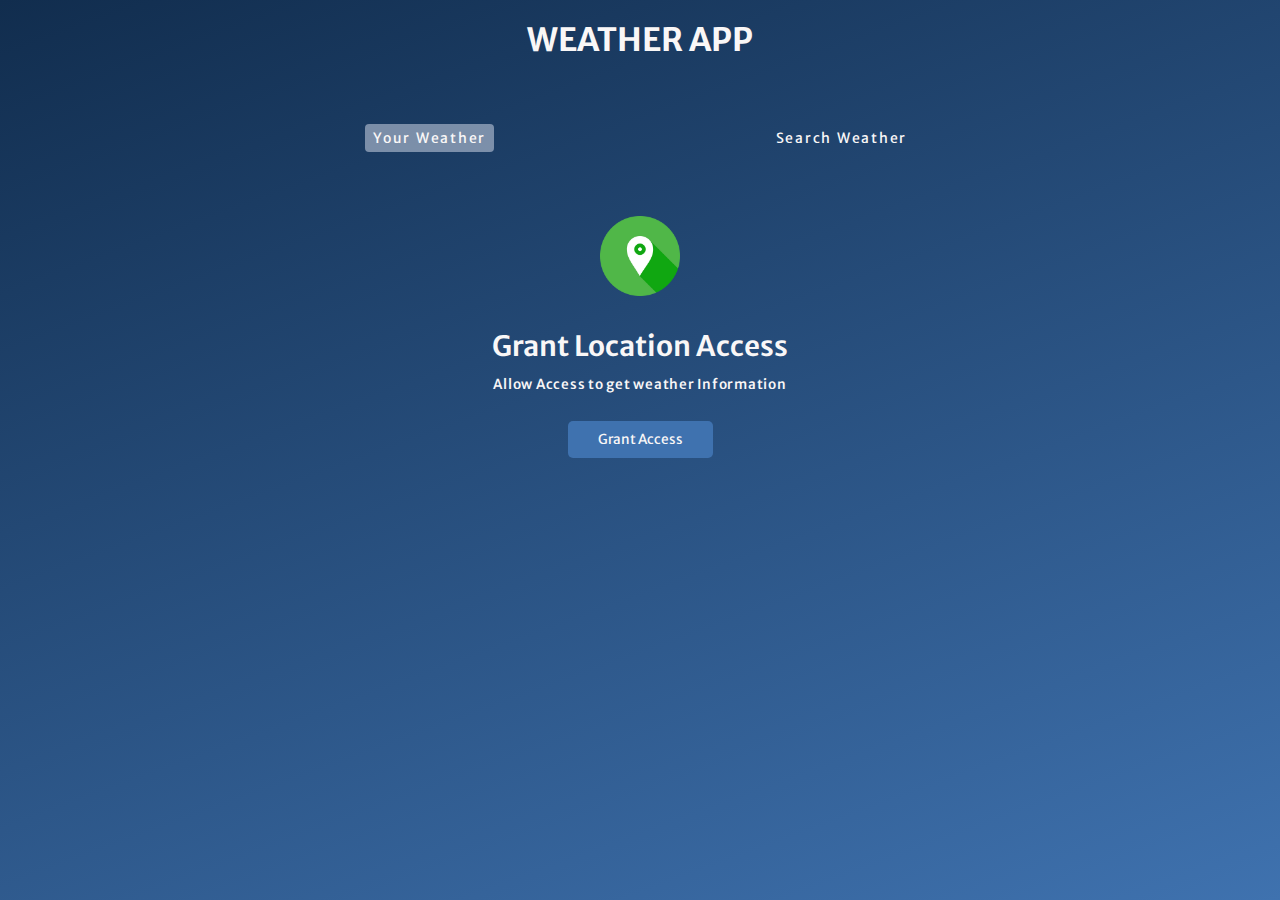
<file: index.html>
<!DOCTYPE html>
<html lang="en">
<head>
    <meta charset="UTF-8">
    <meta name="viewport" content="width=device-width, initial-scale=1.0">
    <title>Weather Info</title>
    <link rel="preconnect" href="https://fonts.googleapis.com" />
    <link rel="preconnect" href="https://fonts.gstatic.com" crossorigin />
    <link href="https://fonts.googleapis.com/css2?family=Merriweather+Sans:wght@300;400;500;600;700&display=swap"rel="stylesheet" />
    <link rel="stylesheet" href="styles.css">
</head>
<body>

    <div class="wrapper">

        <h1>Weather APP</h1>

        <div class="tab-container">
            <p class="tab" data-userWeather>Your Weather</p>
            <p class="tab" data-searchWeather>Search Weather</p>
        </div>

        <div class="weather-container">

            <!-- Grant Location Access -->
            <div class=" sub-container  grant-location-container">
                <img src="./assets/location.png" width="80" height="80" loading="lazy">
                <p>Grant Location Access</p>
                <p>Allow Access to get weather Information</p>
                <button class="btn" data-grantAccess  >Grant Access</button>
            </div>

            <!-- Search form -->
            <form class="form-container" data-searchForm>
                <input placeholder="Search for City.." data-searchInput>
                <button class="btn" type="submit" >
                    <img src="./assets/search.png" width="20" height="20" loading="lazy">
                </button>
            </form>

            <!-- Loading screen Container-->
            <div class=" sub-container loading-container">
                <img src="./assets/loading.gif" width="150" height="150" >
                <p>Loading...</p>
            </div>

            <!-- show weather info -->
            <div class=" sub-container user-info-container">

                <!--city name and Flag-->
                <div class="name">
                    <!-- can't add data directky becoz it is dynamic depending upon input-->
                    <p data-cityName></p>
                    <img data-countryIcon>

                </div>

                <!-- weather descriptuion-->
                <p data-weatherDesc></p>
                <!--weather Icon-->
                <img data-weatherIcon>
                <!--temperature-->
                <p data-temp></p>

                <!--3 cards - parameters-->
                <div class="parameter-container">

                    <!--card 1-->
                    <div class="parameter">
                        <img src="./assets/wind.png" >
                        <p>windspeed</p>
                        <p data-windspeed></p>
                    </div>

                    <!--card 2-->
                    <div class="parameter">
                        <img src="./assets/humidity.png" >
                        <p>humidity</p>
                        <p data-humidity></p>
                    </div>

                    <!--card 3-->
                    <div class="parameter">
                        <img src="./assets/cloud.png" >
                        <p>Clouds</p>
                        <p data-cloudiness></p>
                    </div>

                </div>

            </div>

        </div>

    </div>

    <script src="index.js"></script>
</body>
</html>
</file>
<file: styles.css>
*,*::before,*::after {
    margin: 0;
    padding: 0;
    box-sizing: border-box;
    font-family: 'Merriweather Sans', sans-serif;
}

:root {
    --colorDark1: #112D4E;
    --colorDark2: #3F72AF;
    --colorLight1: #DBE2EF;
    --colorLight2: #F9F7F7;
}

.wrapper{
    width:100vw;
    /* below line giving wierd output so changed to min-height before it was height only */
    min-height: 100vh;
    color: var(--colorLight2);
    background-image: linear-gradient(160deg, #112d4e 0%, #3f72af 100%);
    overflow: hidden;
}

h1 {
    text-align: center;
    text-transform:uppercase;
    padding-top: 20px;
}

.tab-container{
    width:90%;
    max-width: 550px;
    margin: 0 auto;
    margin-top: 4rem;
    display: flex;
    justify-content: space-between;
}

.tab{
    cursor: pointer;
    font-size: 0.875rem;
    letter-spacing: 1.75px;
    padding: 5px 8px;
}

.tab.current-tab {
    background-color:rgba(219, 226, 239, 0.5);
    border-radius: 4px;
}

.weather-container{

    /* margin-block: 4rem; */
    /* niche waale mai aap kite aa */
    margin-top:4rem;
    padding-bottom: 6rem;
    
}

.btn{
    all: unset; 
    /* appearance: none;
    border:none;
    color: white; */
    font-size: 0.85rem;
    text-transform: capitalize;
    border-radius: 5px;
    background-color: var(--colorDark2);
    cursor: pointer;
    padding: 10px 30px;
    margin-bottom: 10px;
}

.sub-container{
    display:flex;
    flex-direction:column;
    align-items: center;
}

.grant-location-container{
    display: none;

}

.grant-location-container.active{
    display: flex;
}

.grant-location-container img{
    margin-bottom: 2rem;
}

.grant-location-container p:first-of-type{
    font-size: 1.75rem;
    font-weight: 600;
}

.grant-location-container p:last-of-type{
    font-size:0.85rem;
    font-weight: 500;
    margin-top: 0.75rem;
    margin-bottom: 1.75rem;
    letter-spacing: 0.75px;
}

.loading-container{
    display: none;
}

.loading-container.active{
    display: flex;
}

.loading-container p{
    text-transform: uppercase;
}

.user-info-container{
    display:none;
}

.user-info-container.active{
    display: flex;
}

.name{
    display: flex;
    align-items: center;
    gap: 0 0.5rem;
    margin-bottom: 1rem;
}

.user-info-container p{
    font-size:1.5rem;
    font-weight:200;
}

.user-info-container img{
    width:90px;
    height:90px;
}

.name p{
    font-size:2rem;
}

.name img{
    width: 30px;
    height:30px;
    object-fit: contain;
} 

.user-info-container p[data-temp] {
    font-size:2.75rem;
    font-weight:700;
}

.parameter-container{
    width:90%;
    display: flex;
    gap: 10px 20px;
    justify-content: center;
    align-items: center;
    margin-top: 2rem;
}

.parameter{
    width:30%;
    max-width:200px;
    background-color: rgba(219, 226, 239, 0.5);;
    border-radius: 5px;
    padding:1rem;
    display: flex;
    flex-direction: column;
    gap:5px 0;
    /* justify-content: space-between; */
    align-items: center; 
}

.parameter img{
    width:50px;
    height:50px;
}

.parameter p:first-of-type{
    font-size: 1.15rem;
    font-weight:600;
    text-transform: uppercase;
}

.parameter p:last-of-type{
    font-size: 1rem;
    font-weight: 200;
}

.form-container{
    display: none;
    width:90%;
    max-width:550px;
    margin:0 auto;
    justify-content: center;
    align-items: center;
    gap: 0 10px; 
    margin-bottom: 3rem;
}

.form-container.active {
    display:flex;
}

.form-container input{
    all:unset;
    width: calc(100% - 80px);
    height:40px;
    padding: 0 20px;
    background-color:rgba(219, 226, 239, 0.5);
    border-radius: 10px;
}

.form-container input::placeholder{
    color: rgba(255, 255, 255, 0.7);
}

.form-container input:focus{
    outline: 3px solid rgba(255, 255, 255, 0.7);
}

.form-container .btn {
    padding:unset;
    width: 40px;
    height: 40px;
    display: flex;
    align-items: center;
    justify-content: center;
    border-radius: 100%;
    margin-bottom:1px;
}
</file>
